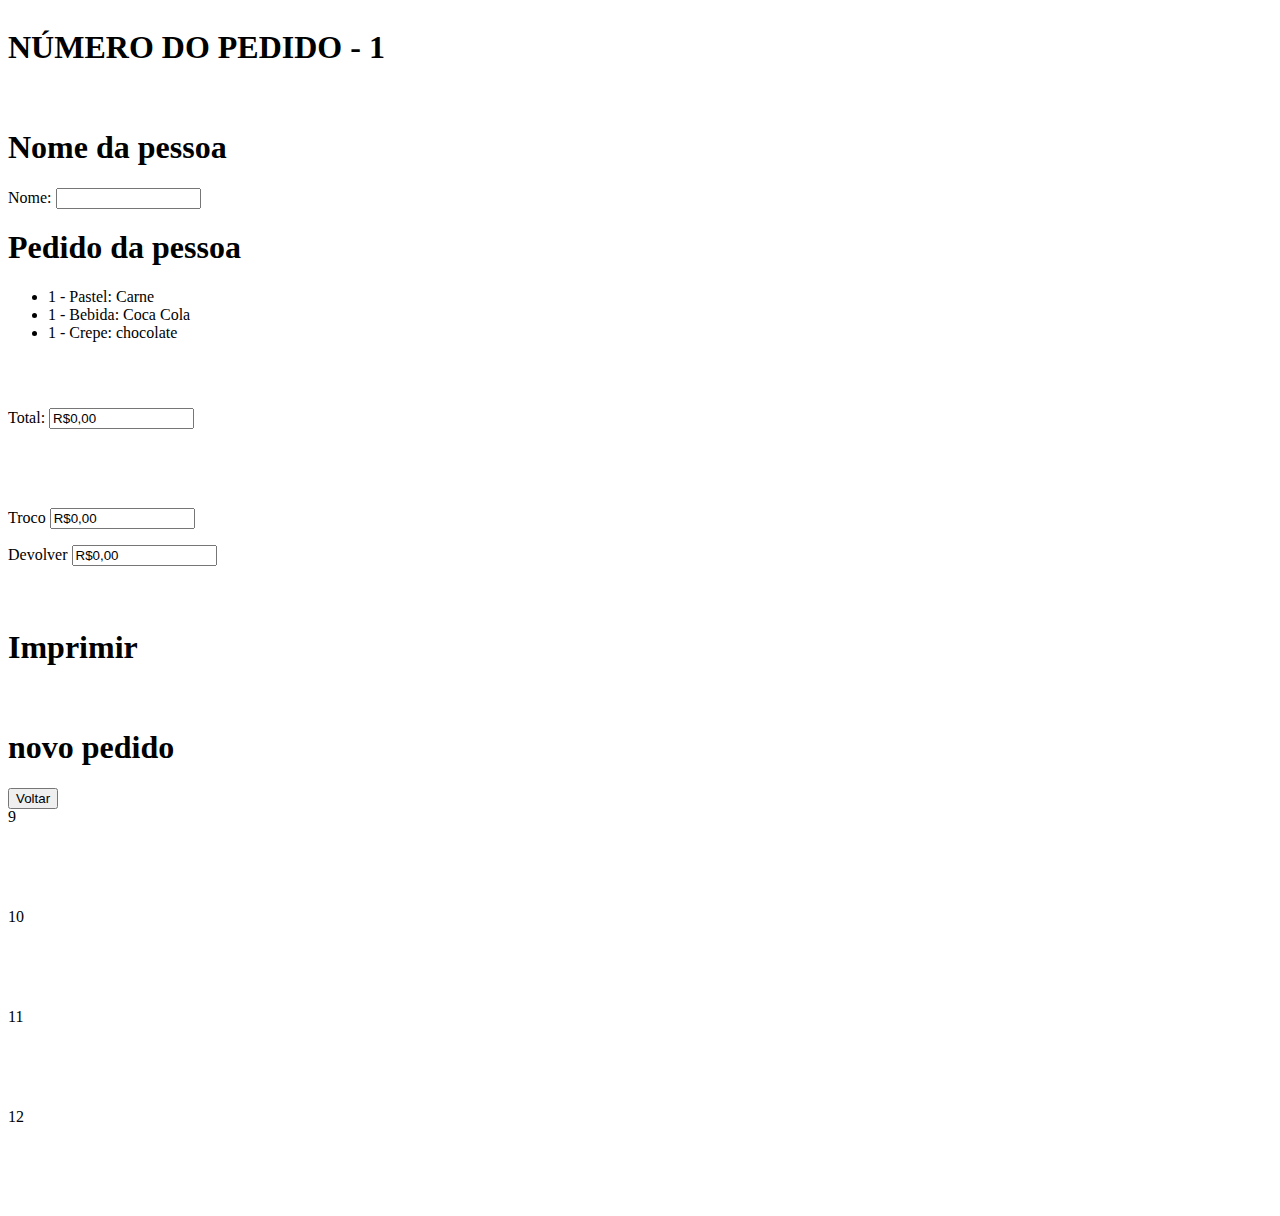
<file: cart.html>
<!DOCTYPE html>
<html lang="en-US">

<head>
    <meta charset="UTF-8">
    <meta name="viewport" content="width=device-width, initial-scale=1">
    <link rel="stylesheet" type="text/css" href="style.css" media="screen">
    <script src="script.js"></script>
    <title>

    </title>
</head>

<body>
    <div class="wrapper">
        <div class="box1">
            <h1>
                NÚMERO DO PEDIDO - 1
            </h1>
        </div>
        <div class="box2">
            <h1>
                Nome da pessoa
            </h1>
            <table>
                Nome: <input type="text" name="Nome:" size="15%">
            </table>
        </div>
        <div class="box3">
            <h1>
                Pedido da pessoa
            </h1>
            <ul>
                <li>1 - Pastel: Carne</li>
                <li>1 - Bebida: Coca Cola</li>
                <li>1 - Crepe: chocolate</li>
            </ul>
        </div>
        <div class="box4">

        </div>
        <div class="box5">
            Total: <input type="text" value="R$0,00" size="15%">
        </div>
        <div class="box6">
            Troco <input type="text" value="R$0,00" size="15%">
            <p></p>
            Devolver <input type="text" value="R$0,00" size="15%">
        </div>
        <div class="box7">
            <h1>
                Imprimir
            </h1>
        </div>
        <div class="box8">
            <h1>
                novo pedido
            </h1>
            <a href="index.html">
                <button>Voltar</button>
              </a>
        </div>
        <div class="box9">9</div>
        <div class="box10">10</div>
        <div class="box11">11</div>
        <div class="box12">12</div>
    </div>
</body>

</html>
</file>
<file: style.css>
.wrapper {
  display: grid;
  margin: 0 auto;
  grid-template-columns: repeat(1, 1fr);
  grid-auto-rows: 100px;
}

.menu {
  width: 300px;
  margin: 50px auto;
}

.category {
  background-color: #3498db;
  color: #fff;
  padding: 10px;
  cursor: pointer;
}

.options {
  display: none;
}

.option {
  padding: 5px;
  border-bottom: 1px solid #ccc;
}

.option span {
  margin-right: 10px;
}
</file>
